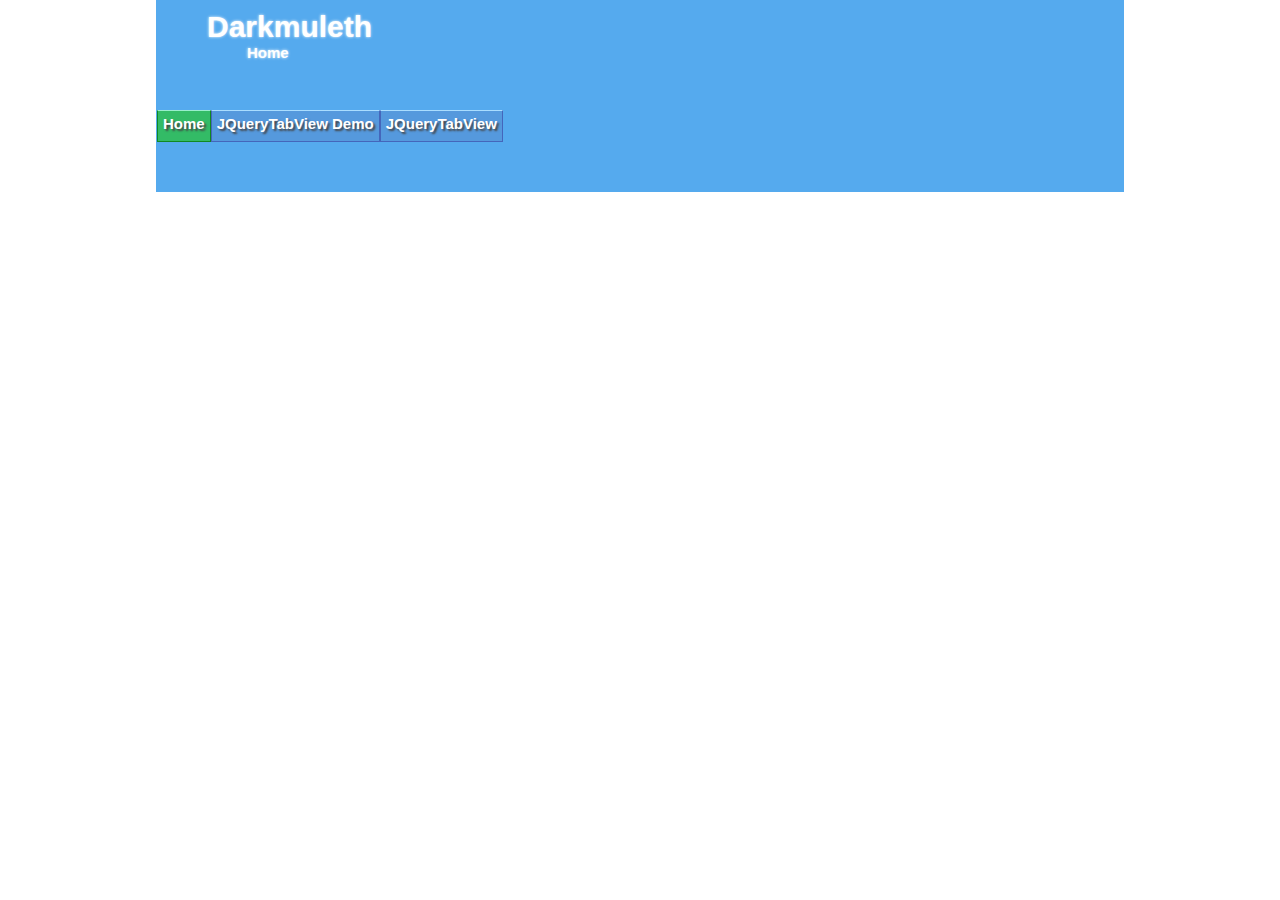
<file: index.html>
﻿<!DOCTYPE html PUBLIC "-//W3C//DTD XHTML 1.0 Transitional//EN" "http://www.w3.org/TR/xhtml1/DTD/xhtml1-transitional.dtd">

<html xmlns="http://www.w3.org/1999/xhtml">
<head>
    <title>Darkmuleth</title>
    <link rel="stylesheet" type="text/css" href="Project/JQueryTabView/jQueryTabViewStyle_min.css">
    <link rel="stylesheet" type="text/css" href="style.css">

    <script type="text/javascript" src="https://ajax.googleapis.com/ajax/libs/jquery/1.7.1/jquery.min.js"></script>
    <!--<script type="text/javascript" src="Project/JQueryTabView/jQueryTabView_min.js"></script>-->
    <script type="text/javascript" src="script.js"></script>
</head>
<body>
    <div class="MainArea">
        <div class="Banner">
            <div class="Titles">
                <h1>Darkmuleth</h1>
                <h4>Home</h4>
            </div>
            <!-- <div class="NavigationBar"></div> -->
            <ul class="NavigationBar">
                <li class="TabBlockStyleGreen" title="返回首页">
                    <a href="index.html">Home</a>
                </li>
                <li class="TabBlockStyleBlue" title="查看JQueryTabView演示页面">
                    <a href="Project/JQueryTabView_Demo.html">JQueryTabView Demo</a>
                </li>
                <li class="TabBlockStyleBlue" title="查看JQueryTabView版本库">
                    <a href="https://github.com/Darkmuleth/JQueryTabView#readme" target="_blank">JQueryTabView</a>
                </li>
            </ul>
        </div>
        <div class="Content">
        </div>
        <div class="Footer">
        </div>
    </div>
</body>
</html>
</file>
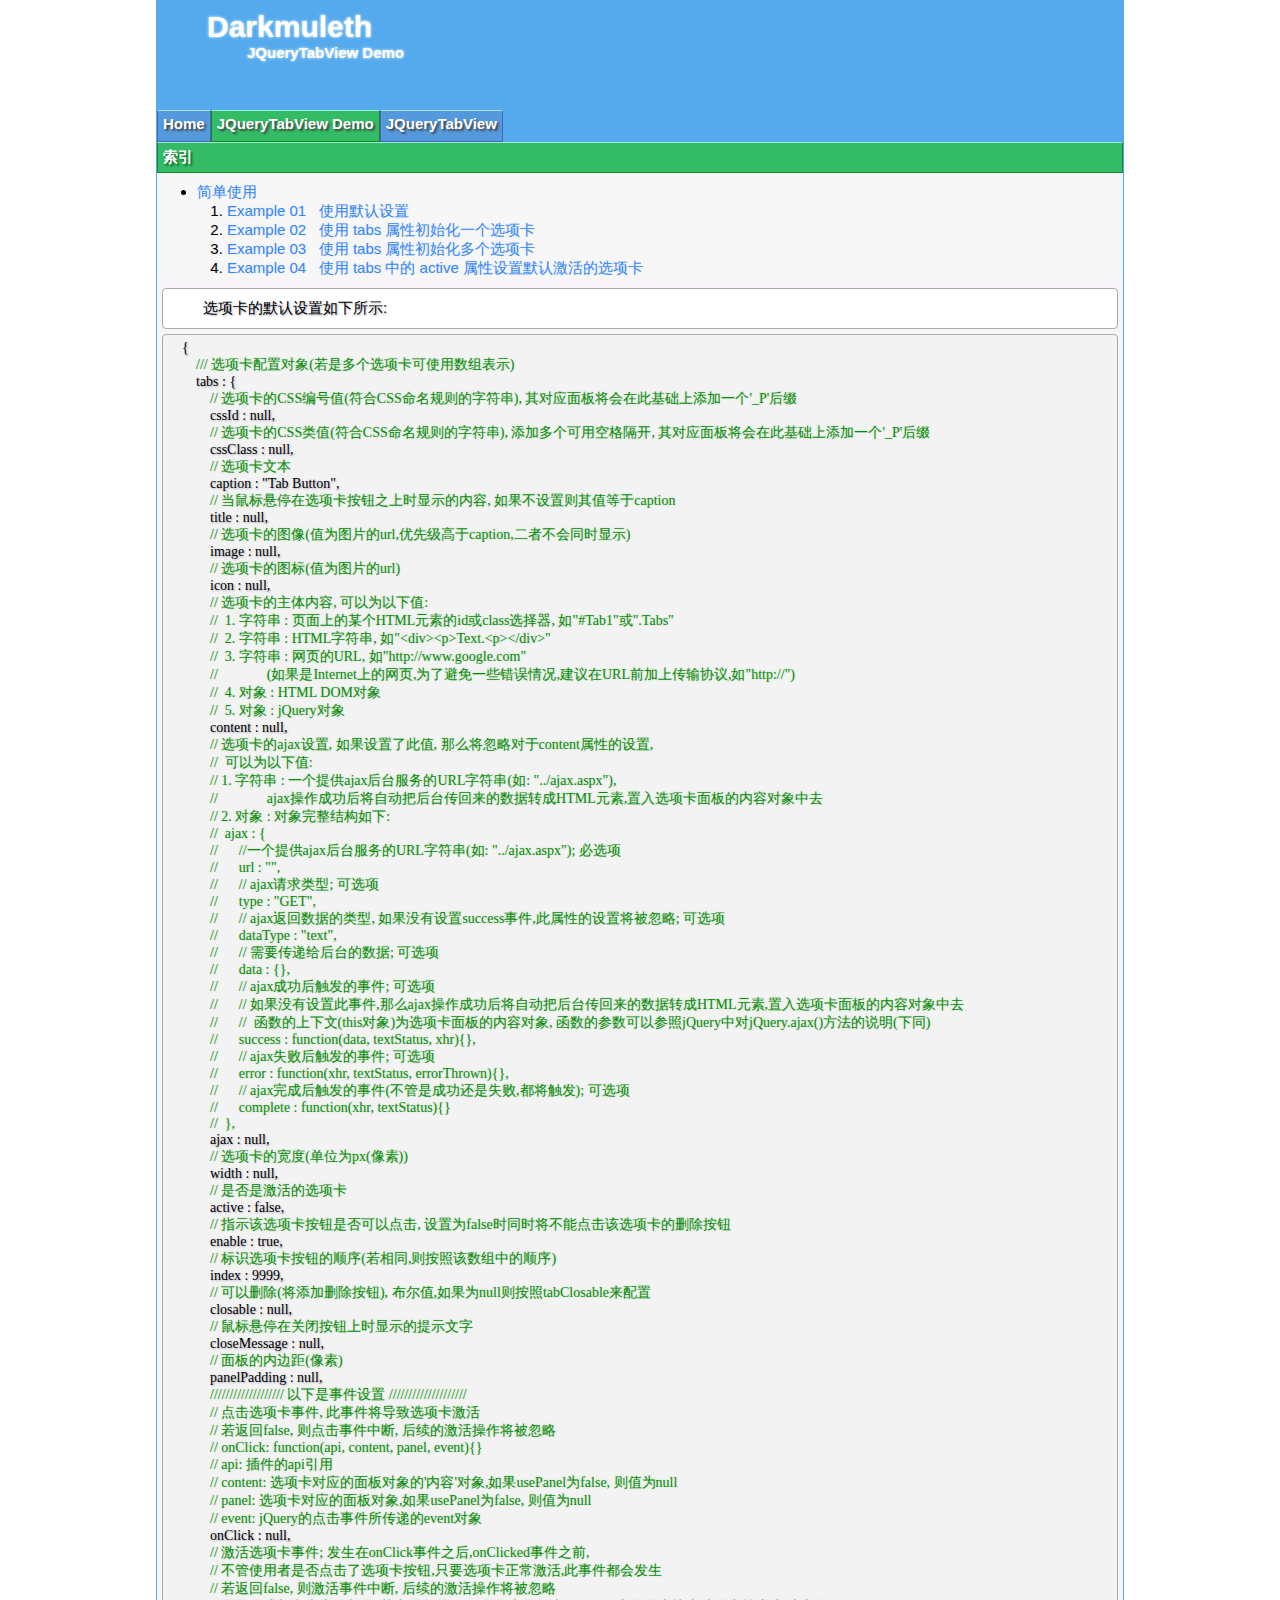
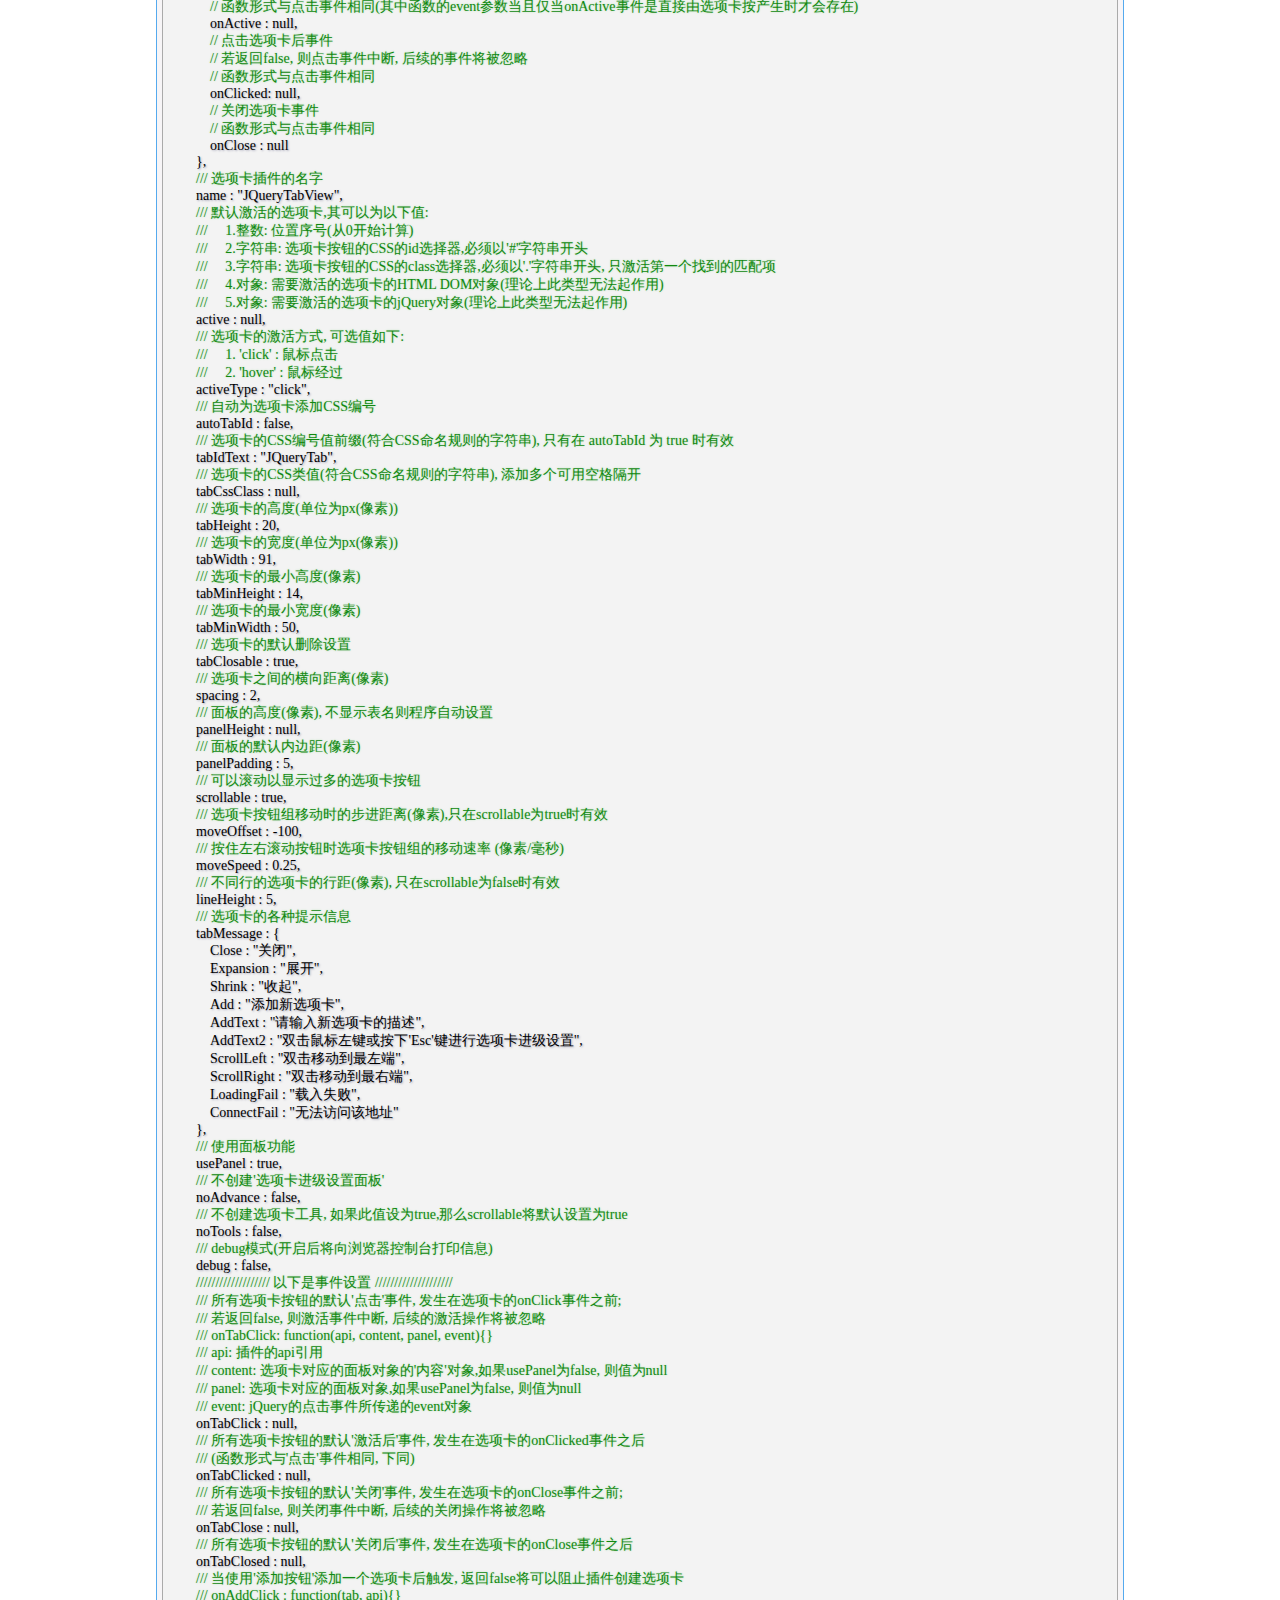
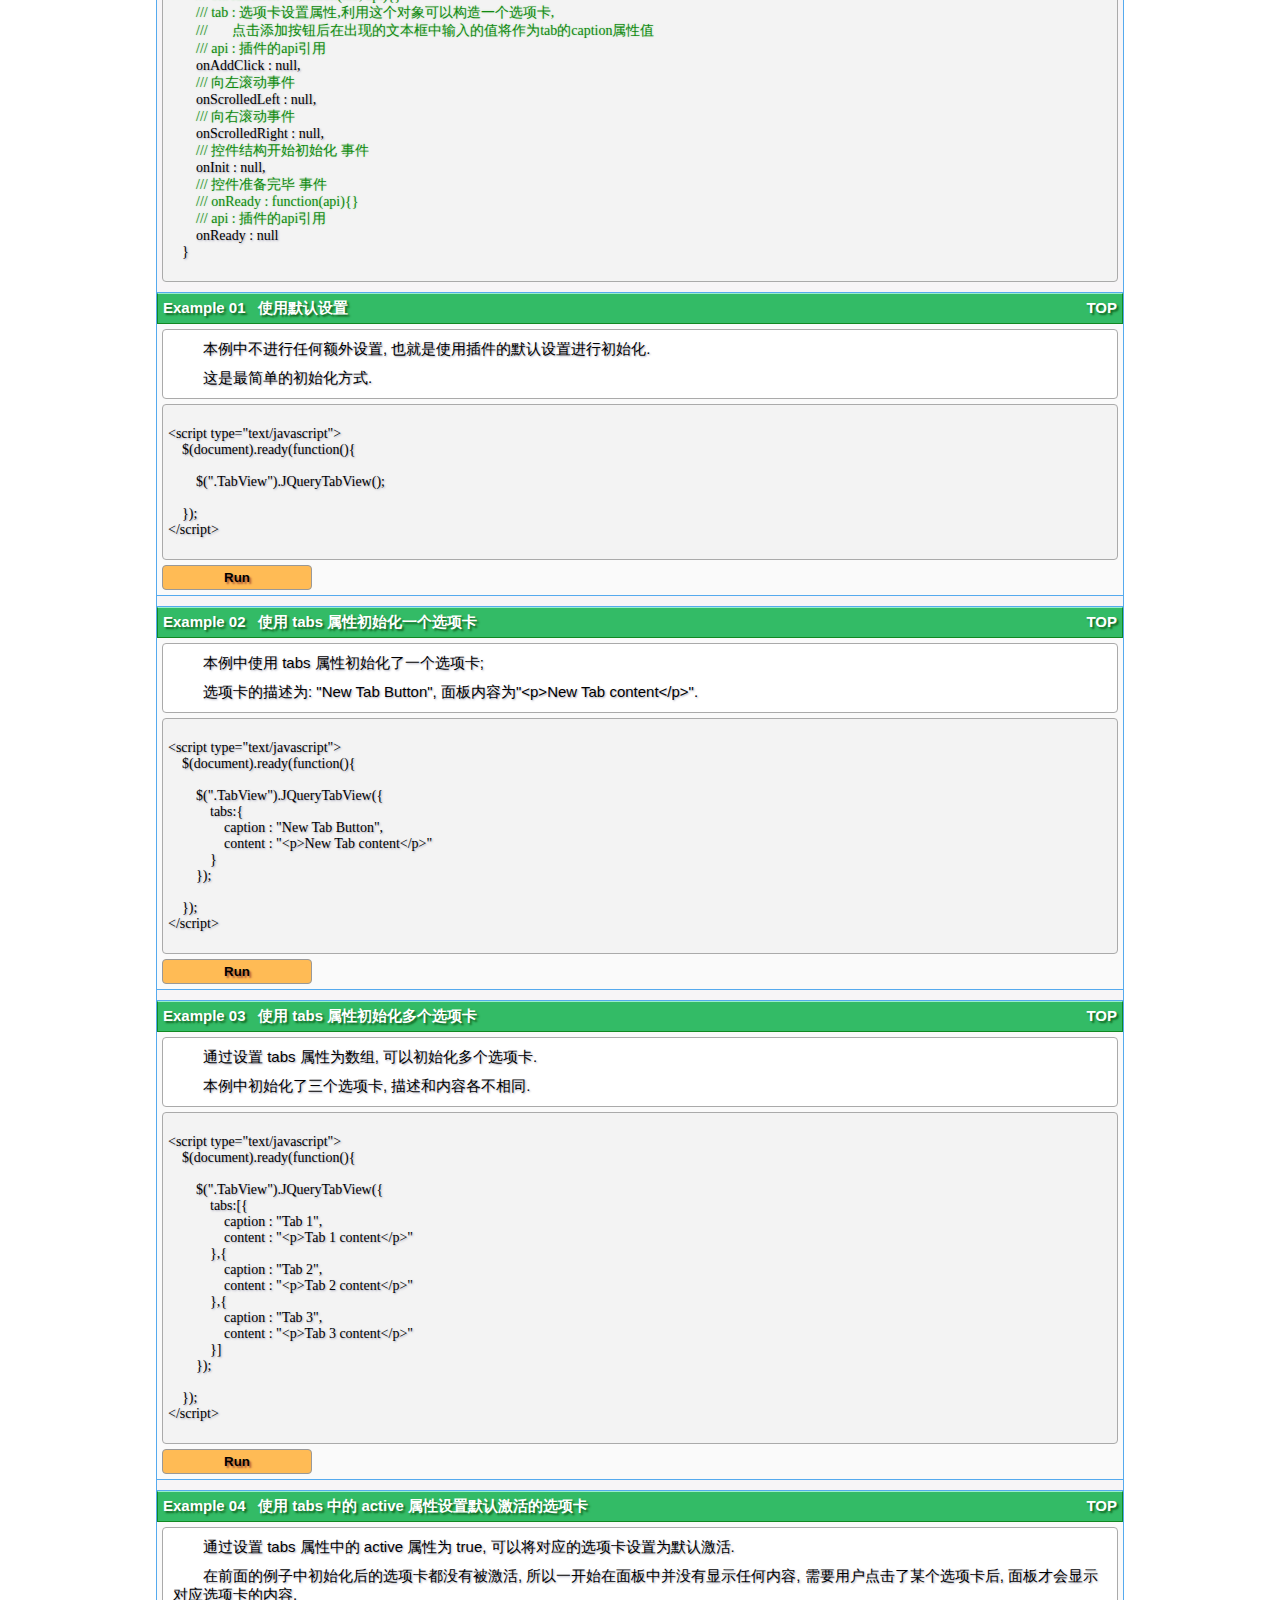
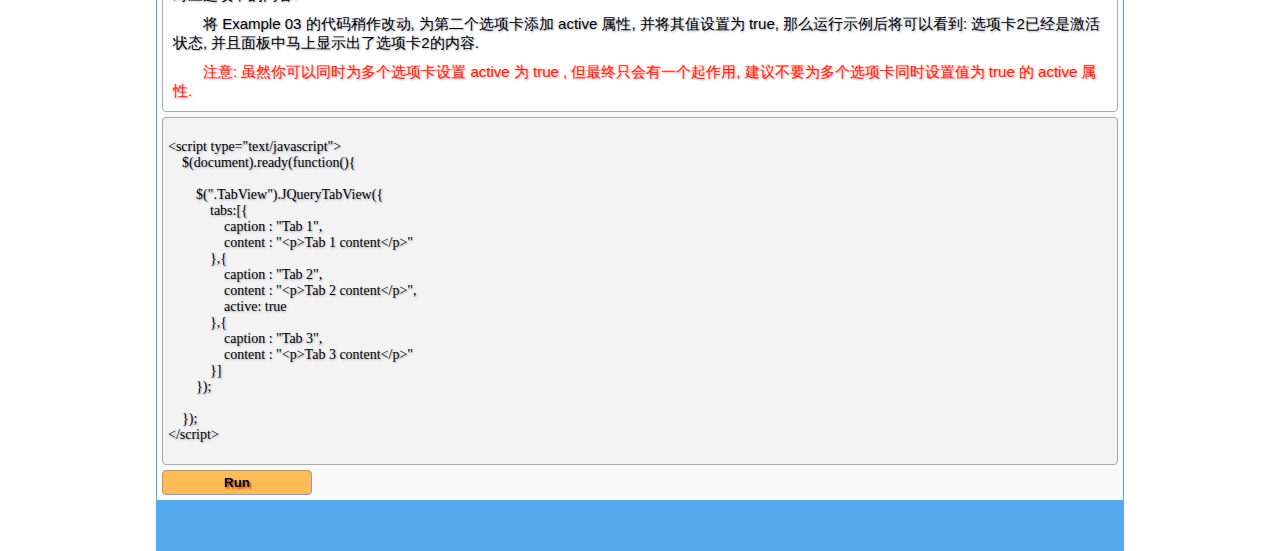
<file: Project/JQueryTabView_Demo.html>
﻿<!DOCTYPE html PUBLIC "-//W3C//DTD XHTML 1.0 Transitional//EN" "http://www.w3.org/TR/xhtml1/DTD/xhtml1-transitional.dtd">

<html xmlns="http://www.w3.org/1999/xhtml">
<head>
    <title>JQueryTabView Demo</title>
    <link rel="stylesheet" type="text/css" href="JQueryTabView/jQueryTabViewStyle_min.css">
    <link rel="stylesheet" type="text/css" href="../style.css">
    <style type="text/css">
        p{
            text-align: left;
            text-indent: 2em;
            margin: 10px 0;
            padding: 0 10px;
        }
        a{
            color: #38f;
            text-decoration: none;
        }
        a:visited{
            color: #38f;
        }
        a:hover{
            color: #f33;
            text-decoration: underline;
        }
        a:active{
            color: #3d3;
        }
        .Index{
            background-color: #f7f7f7;
        }
        .Index > div{
            margin: 10px;
        }
        .IndexList{
            text-shadow: #ddd 0px 0px 2px;
            text-align: left;
            margin-left: 30px;
        }
        .IndexList ul{
            list-style: decimal;
            margin-left: 30px;
        }
        .DefaultOption > *{
            margin: 5px;
        }
        .DefaultOption h4{
            cursor: pointer;
        }
        .DefaultOption .Code{
            text-align: left;
        }
        .Example{
            text-align: center;
            margin-top: 10px;
            border-top: 1px solid #5ae;
            border-bottom: 1px solid #5ae;
            background-color: #fafafa;
        }
        .Example h4, .Index h4, .DefaultOption>h4{
            margin: 0;
            padding: 5px;
            text-align: left;
        }
        h4 a{
            text-decoration: none;
            float: right;
            color: #fff;
        }
        h4 a:visited{
            color: #fff;
        }
        h4 a:hover{
            text-decoration: underline;
        }
        .Example .Wrap{
            padding: 5px;
            text-align: left;
        }
        .Example .Wrap > .Explain , .DefaultOption .Explain {
            border: 1px solid #aaa;
            border-radius: 4px; /*圆角*/
            background-color: #fff;
            margin-bottom: 5px;
        }
        .Code{
            border: 1px solid #aaa;
            border-radius: 4px; /*圆角*/
            background-color: #f3f3f3;
            padding: 5px;
            font-size: 14px;
            font-family: "宋体", "Times New Roman", "MS Trebuchet", sans-serif;
            position: relative;
        }
        .Example:hover .Code{
            background-color: #ffefe3;
            text-shadow: #cba 0px 0px 2px;
            overflow: hidden;
        }
        .CodeName{
            /*position: relative;*/
            display: block;
            border: 1px solid transparent;
            border-radius: 4px; /*圆角*/
            color: #fff;
            font-weight: bold;
            background-color: #222;
            width: 100%;
            height: 1.5em;
            top: 0;
            text-indent: 2em;
            cursor: pointer;
        }
        .CodeName:hover{
            background-color: #800;
            text-shadow: #f00 0px 0px 3px;
        }
        .Example .RunJQueryTabView{
            width: 150px;
            height: 25px;
            margin-top: 5px;
            cursor: pointer;
            font-weight: bold;
            border: 1px solid #999;
            background-color: #fb5;
            text-shadow: #a53 2px 2px 2px;
            border-radius: 4px; /*圆角*/
        }
        .Example .RunJQueryTabView:hover{
            background-color: #fe9;
        }
        .Example .RunJQueryTabView:active{
            color: #fff;
            border: 1px solid #a22;
            background-color: #d44;
            text-shadow: #622 2px 2px 2px;
        }
        .Example .TabView{
            width: 954px;
            background-color: #fff;
            border: 1px solid #ddd;
            margin-top: 5px;
            font-family: Arial, "MS Trebuchet", sans-serif;
        }

        span.Note{
            color: #181;
            text-shadow: #ada 0px 0px 2px;
        }
        .Alert{
            color: #f20;
            text-shadow: #e89 1px 1px 2px;
        }
    </style>

    <script type="text/javascript" src="https://ajax.googleapis.com/ajax/libs/jquery/1.7.1/jquery.min.js"></script>
    <!--<script type="text/javascript" src="../jquery-1.7.min.js"></script>-->
    <script type="text/javascript" src="JQueryTabView/jQueryTabView_min.js"></script>
    <script type="text/javascript" src="../script.js"></script>

    <script type="text/javascript">
        function IframeAllClear(objs){
            for(i=0; i < objs.length; i++){
                var obj = objs.eq(i),
                    ele = obj.get(0), 
                    iframe = ele.contentWindow;
                if(ele){
                    ele.src = "about:blank";
                    try{
                        iframe.document.write("");
                        iframe.document.clear();
                    }catch(e){}
                    obj.parent().get(0).removeChild(ele);
                    obj = ele = iframe = void(0);
                }
            }
            if(window.CollectGarbage){
                CollectGarbage();
            }
        }

        function JQueryTabViewAllClear(){
            var viewArea = $(".Example .Wrap > .TabView");

            IframeAllClear($("iframe", $(".TabMainArea", viewArea)));

            // 移除所有存在的示例用选项卡插件对象
            viewArea.each(function(event) {
                $(this).RemoveTabView();
            });
        }

        $(function(){

            // 为 '默认设置' 栏绑定收/放功能
            var dfTitle = $(".DefaultOption h4");
            var dfCode = dfTitle.nextAll(".Code");
            var codeHeight = dfCode.height();
            dfTitle.toggle(function(e){
                if(e.target != dfTitle.get(0)){
                    return;
                }
                if(!dfCode.is(":animated")){
                    dfTitle.attr("title", "点击展开");
                    dfCode.animate({height: 0}, "slow", function(){
                        dfCode.hide();
                    });
                }
            }, function(e){
                if(e.target != dfTitle.get(0)){
                    return;
                }
                if(!dfCode.is(":animated")){
                    dfTitle.attr("title", "点击收起");
                    dfCode.show();
                    dfCode.animate({height: codeHeight}, "slow");
                }
            });
            // 为所有'代码名称'栏绑定收/放功能
            var codeName = $(".CodeName");
            codeName.each(function(){
                var cName = $(this);
                cName.data("MaxHeight", cName.parent(".Code").height());
                // cName.data("MinHeight", cName.height());
            });
            codeName.toggle(function(){
                    var code = $(this).parent(".Code");
                    if(!code.is(":animated")){
                        // 收缩
                        code.animate({height: $(this).height() + 3}, "slow", function(){ code.children(".CodeText").hide(); });
                    }
                }, function(){
                    var obj = $(this);
                    var code = obj.parent(".Code");
                    if(!code.is(":animated")){
                        code.children(".CodeText").show();
                        // 展开
                        code.animate({height: obj.data("MaxHeight")}, "slow");
                    }
                });


            function HaveView(area){
                if(area.find(".TabMainArea").length > 0){
                    return true;
                }else{
                    return false;
                }
            }
            // 为所有的 运行 按钮绑定清理选项卡插件的功能
            $(".RunJQueryTabView").click(function(){
                var wrap = $(this).parents(".Wrap").eq(0);
                if(HaveView(wrap)){
                    return false;
                }
                JQueryTabViewAllClear();

                $(".Example .TabView").remove();
                wrap.append("<div class='TabView'/>");
            });

            function GoTo( obj ){
                // 转到对应锚记
                window.location.href = "#" + obj.parents(".Example").children("h4").children("a").attr("name");
                // window.location.href = obj.parents(".Wrap").eq(0).find(".ShowLink").attr("href");
            }

            ////////////////////////////// 开始绑定演示功能 ////////////////////////////////

            // 示例 01
            $("#Ex_01_btn").click(function(){
                var obj = $(this);
                var viewArea = obj.parents(".Wrap").eq(0).children(".TabView");
                if(HaveView(viewArea)){
                    return false;
                }
                // 生成选项卡插件
                viewArea.JQueryTabView({
                    // Note: 此处设置了onReady事件只是为了实现该Demo页面的特殊功能
                    onReady: function(){GoTo(obj);}});
            });

            // 示例 02
            $("#Ex_02_btn").click(function(){
                var obj = $(this);
                var viewArea = obj.parents(".Wrap").eq(0).children(".TabView");
                if(HaveView(viewArea)){
                    return false;
                }
                // 生成选项卡插件
                viewArea.JQueryTabView({
                    tabs:{
                        caption: "New Tab Button",
                        content: "<p>New Tab content</p>"
                    },
                    onReady: function(){GoTo(obj);}
                });
            });

            // 示例 03
            $("#Ex_03_btn").click(function(){
                var obj = $(this);
                var viewArea = obj.parents(".Wrap").eq(0).children(".TabView");
                if(HaveView(viewArea)){
                    return false;
                }
                // 生成选项卡插件
                viewArea.JQueryTabView({
                    tabs:[{
                        caption: "Tab 1",
                        content: "<p>Tab 1 content</p>"
                    },{
                        caption: "Tab 2",
                        content: "<p>Tab 2 content</p>"
                    },{
                        caption: "Tab 3",
                        content: "<p>Tab 3 content</p>"
                    }],
                    onReady: function(){GoTo(obj);}
                });
            });

            // 示例 04
            $("#Ex_04_btn").click(function(){
                var obj = $(this);
                var viewArea = obj.parents(".Wrap").eq(0).children(".TabView");
                if(HaveView(viewArea)){
                    return false;
                }
                // 生成选项卡插件
                viewArea.JQueryTabView({
                    tabs:[{
                        caption: "Tab 1",
                        content: "<p>Tab 1 content</p>"
                    },{
                        caption: "Tab 2",
                        content: "<p>Tab 2 content</p>",
                        active: true
                    },{
                        caption: "Tab 3",
                        content: "<p>Tab 3 content</p>"
                    }],
                    onReady: function(){GoTo(obj);}
                });
            });


        });
    </script>
</head>
<body>
    <div class="MainArea">
        <div class="Banner">
            <div class="Titles">
                <h1>Darkmuleth</h1>
                <h4>JQueryTabView Demo</h4>
            </div>
            <ul class="NavigationBar">
                <li class="TabBlockStyleBlue" title="返回首页">
                    <a href="../index.html">Home</a>
                </li>
                <li class="TabBlockStyleGreen" title="查看JQueryTabView演示页面">
                    <a href="JQueryTabView_Demo.html">JQueryTabView Demo</a>
                </li>
                <li class="TabBlockStyleBlue" title="查看JQueryTabView版本库">
                    <a href="https://github.com/Darkmuleth/JQueryTabView#readme" target="_blank">JQueryTabView</a>
                </li>
            </ul>
        </div>
        <div class="Content">
            <a name="TopIndex"></a>
            <div class="Index">
                <h4 class="TabFontStyleType2 TabBlockStyleGreen">索引</h4>
                <div>
                    <ul class="IndexList">
                        <li>
                            <a href="#Ex_a_01">简单使用</a>
                            <ul>
                                <li>
                                    <a href="#Ex_a_01">Example 01 &nbsp;&nbsp;使用默认设置</a>
                                </li>
                                <li>
                                    <a href="#Ex_a_02">Example 02 &nbsp;&nbsp;使用 tabs 属性初始化一个选项卡</a>
                                </li>
                                <li>
                                    <a href="#Ex_a_03">Example 03 &nbsp;&nbsp;使用 tabs 属性初始化多个选项卡</a>
                                </li>
                                <li>
                                    <a href="#Ex_a_04">Example 04 &nbsp;&nbsp;使用 tabs 中的 active 属性设置默认激活的选项卡</a>
                                </li>
                            </ul>
                        </li>
                    </ul>
                </div>
            </div>

            <div class="DefaultOption">
                <h4 class="TabFontStyleType2 TabBlockStyleGreen" title="点击收起">默认设置 <a name="DFOP" href="#TopIndex">TOP</a></h4>
                <div class="Explain">
                    <p>选项卡的默认设置如下所示: </p>
                </div>
                <pre class="Code">
    {
        <span class="Note">/// 选项卡配置对象(若是多个选项卡可使用数组表示)</span>
        tabs : {
            <span class="Note">// 选项卡的CSS编号值(符合CSS命名规则的字符串), 其对应面板将会在此基础上添加一个'_P'后缀</span>
            cssId : null,
            <span class="Note">// 选项卡的CSS类值(符合CSS命名规则的字符串), 添加多个可用空格隔开, 其对应面板将会在此基础上添加一个'_P'后缀</span>
            cssClass : null,
            <span class="Note">// 选项卡文本</span>
            caption : "Tab Button",
            <span class="Note">// 当鼠标悬停在选项卡按钮之上时显示的内容, 如果不设置则其值等于caption</span>
            title : null,
            <span class="Note">// 选项卡的图像(值为图片的url,优先级高于caption,二者不会同时显示)</span>
            image : null,
            <span class="Note">// 选项卡的图标(值为图片的url)</span>
            icon : null,
            <span class="Note">// 选项卡的主体内容, 可以为以下值:
            //  1. 字符串 : 页面上的某个HTML元素的id或class选择器, 如"#Tab1"或".Tabs"
            //  2. 字符串 : HTML字符串, 如"&#60;div&#62;&#60;p&#62;Text.&#60;p&#62;&#60;/div&#62;"
            //  3. 字符串 : 网页的URL, 如"http://www.google.com" 
            //              (如果是Internet上的网页,为了避免一些错误情况,建议在URL前加上传输协议,如"http://")
            //  4. 对象 : HTML DOM对象
            //  5. 对象 : jQuery对象</span>
            content : null,
            <span class="Note">// 选项卡的ajax设置, 如果设置了此值, 那么将忽略对于content属性的设置, 
            //  可以为以下值:
            // 1. 字符串 : 一个提供ajax后台服务的URL字符串(如: "../ajax.aspx"), 
            //              ajax操作成功后将自动把后台传回来的数据转成HTML元素,置入选项卡面板的内容对象中去
            // 2. 对象 : 对象完整结构如下:
            //  ajax : {
            //      //一个提供ajax后台服务的URL字符串(如: "../ajax.aspx"); 必选项
            //      url : "",
            //      // ajax请求类型; 可选项
            //      type : "GET",
            //      // ajax返回数据的类型, 如果没有设置success事件,此属性的设置将被忽略; 可选项
            //      dataType : "text",
            //      // 需要传递给后台的数据; 可选项
            //      data : {},
            //      // ajax成功后触发的事件; 可选项
            //      // 如果没有设置此事件,那么ajax操作成功后将自动把后台传回来的数据转成HTML元素,置入选项卡面板的内容对象中去
            //      //  函数的上下文(this对象)为选项卡面板的内容对象, 函数的参数可以参照jQuery中对jQuery.ajax()方法的说明(下同)
            //      success : function(data, textStatus, xhr){},
            //      // ajax失败后触发的事件; 可选项
            //      error : function(xhr, textStatus, errorThrown){},
            //      // ajax完成后触发的事件(不管是成功还是失败,都将触发); 可选项
            //      complete : function(xhr, textStatus){}
            //  },</span>
            ajax : null,
            <span class="Note">// 选项卡的宽度(单位为px(像素))</span>
            width : null,
            <span class="Note">// 是否是激活的选项卡</span>
            active : false,
            <span class="Note">// 指示该选项卡按钮是否可以点击, 设置为false时同时将不能点击该选项卡的删除按钮</span>
            enable : true,
            <span class="Note">// 标识选项卡按钮的顺序(若相同,则按照该数组中的顺序)</span>
            index : 9999,
            <span class="Note">// 可以删除(将添加删除按钮), 布尔值,如果为null则按照tabClosable来配置</span>
            closable : null,
            <span class="Note">// 鼠标悬停在关闭按钮上时显示的提示文字</span>
            closeMessage : null,
            <span class="Note">// 面板的内边距(像素)</span>
            panelPadding : null,
            <span class="Note">/////////////////// 以下是事件设置 ////////////////////
            // 点击选项卡事件, 此事件将导致选项卡激活
            // 若返回false, 则点击事件中断, 后续的激活操作将被忽略
            // onClick: function(api, content, panel, event){}
            // api: 插件的api引用
            // content: 选项卡对应的面板对象的'内容'对象,如果usePanel为false, 则值为null
            // panel: 选项卡对应的面板对象,如果usePanel为false, 则值为null
            // event: jQuery的点击事件所传递的event对象</span>
            onClick : null,
            <span class="Note">// 激活选项卡事件; 发生在onClick事件之后,onClicked事件之前,
            // 不管使用者是否点击了选项卡按钮,只要选项卡正常激活,此事件都会发生
            // 若返回false, 则激活事件中断, 后续的激活操作将被忽略
            // 函数形式与点击事件相同(其中函数的event参数当且仅当onActive事件是直接由选项卡按产生时才会存在)</span>
            onActive : null,
            <span class="Note">// 点击选项卡后事件
            // 若返回false, 则点击事件中断, 后续的事件将被忽略
            // 函数形式与点击事件相同</span>
            onClicked: null,
            <span class="Note">// 关闭选项卡事件
            // 函数形式与点击事件相同</span>
            onClose : null
        },
        <span class="Note">/// 选项卡插件的名字</span>
        name : "JQueryTabView",
        <span class="Note">/// 默认激活的选项卡,其可以为以下值:
        ///     1.整数: 位置序号(从0开始计算)
        ///     2.字符串: 选项卡按钮的CSS的id选择器,必须以'#'字符串开头
        ///     3.字符串: 选项卡按钮的CSS的class选择器,必须以'.'字符串开头, 只激活第一个找到的匹配项
        ///     4.对象: 需要激活的选项卡的HTML DOM对象(理论上此类型无法起作用)
        ///     5.对象: 需要激活的选项卡的jQuery对象(理论上此类型无法起作用)</span>
        active : null,
        <span class="Note">/// 选项卡的激活方式, 可选值如下:
        ///     1. 'click' : 鼠标点击
        ///     2. 'hover' : 鼠标经过</span>
        activeType : "click",
        <span class="Note">/// 自动为选项卡添加CSS编号</span>
        autoTabId : false,
        <span class="Note">/// 选项卡的CSS编号值前缀(符合CSS命名规则的字符串), 只有在 autoTabId 为 true 时有效</span>
        tabIdText : "JQueryTab",
        <span class="Note">/// 选项卡的CSS类值(符合CSS命名规则的字符串), 添加多个可用空格隔开</span>
        tabCssClass : null,
        <span class="Note">/// 选项卡的高度(单位为px(像素))</span>
        tabHeight : 20,
        <span class="Note">/// 选项卡的宽度(单位为px(像素))</span>
        tabWidth : 91,
        <span class="Note">/// 选项卡的最小高度(像素)</span>
        tabMinHeight : 14,
        <span class="Note">/// 选项卡的最小宽度(像素)</span>
        tabMinWidth : 50,
        <span class="Note">/// 选项卡的默认删除设置</span>
        tabClosable : true,
        <span class="Note">/// 选项卡之间的横向距离(像素)</span>
        spacing : 2,
        <span class="Note">/// 面板的高度(像素), 不显示表名则程序自动设置</span>
        panelHeight : null,
        <span class="Note">/// 面板的默认内边距(像素)</span>
        panelPadding : 5,
        <span class="Note">/// 可以滚动以显示过多的选项卡按钮</span>
        scrollable : true,
        <span class="Note">/// 选项卡按钮组移动时的步进距离(像素),只在scrollable为true时有效</span>
        moveOffset : -100,
        <span class="Note">/// 按住左右滚动按钮时选项卡按钮组的移动速率 (像素/毫秒)</span>
        moveSpeed : 0.25,
        <span class="Note">/// 不同行的选项卡的行距(像素), 只在scrollable为false时有效</span>
        lineHeight : 5,
        <span class="Note">/// 选项卡的各种提示信息</span>
        tabMessage : {
            Close : "关闭",
            Expansion : "展开",
            Shrink : "收起",
            Add : "添加新选项卡",
            AddText : "请输入新选项卡的描述",
            AddText2 : "双击鼠标左键或按下'Esc'键进行选项卡进级设置",
            ScrollLeft : "双击移动到最左端",
            ScrollRight : "双击移动到最右端",
            LoadingFail : "载入失败",
            ConnectFail : "无法访问该地址"
        },
        <span class="Note">/// 使用面板功能</span>
        usePanel : true,
        <span class="Note">/// 不创建'选项卡进级设置面板'</span>
        noAdvance : false,
        <span class="Note">/// 不创建选项卡工具, 如果此值设为true,那么scrollable将默认设置为true</span>
        noTools : false,
        <span class="Note">/// debug模式(开启后将向浏览器控制台打印信息)</span>
        debug : false,
        <span class="Note">/////////////////// 以下是事件设置 ////////////////////
        /// 所有选项卡按钮的默认'点击'事件, 发生在选项卡的onClick事件之前; 
        /// 若返回false, 则激活事件中断, 后续的激活操作将被忽略
        /// onTabClick: function(api, content, panel, event){}
        /// api: 插件的api引用
        /// content: 选项卡对应的面板对象的'内容'对象,如果usePanel为false, 则值为null
        /// panel: 选项卡对应的面板对象,如果usePanel为false, 则值为null
        /// event: jQuery的点击事件所传递的event对象</span>
        onTabClick : null,
        <span class="Note">/// 所有选项卡按钮的默认'激活后'事件, 发生在选项卡的onClicked事件之后
        /// (函数形式与'点击'事件相同, 下同)</span>
        onTabClicked : null,
        <span class="Note">/// 所有选项卡按钮的默认'关闭'事件, 发生在选项卡的onClose事件之前; 
        /// 若返回false, 则关闭事件中断, 后续的关闭操作将被忽略</span>
        onTabClose : null,
        <span class="Note">/// 所有选项卡按钮的默认'关闭后'事件, 发生在选项卡的onClose事件之后</span>
        onTabClosed : null,
        <span class="Note">/// 当使用'添加按钮'添加一个选项卡后触发, 返回false将可以阻止插件创建选项卡
        /// onAddClick : function(tab, api){}
        /// tab : 选项卡设置属性,利用这个对象可以构造一个选项卡,
        ///       点击添加按钮后在出现的文本框中输入的值将作为tab的caption属性值
        /// api : 插件的api引用</span>
        onAddClick : null,
        <span class="Note">/// 向左滚动事件</span>
        onScrolledLeft : null,
        <span class="Note">/// 向右滚动事件</span>
        onScrolledRight : null,
        <span class="Note">/// 控件结构开始初始化 事件</span>
        onInit : null,
        <span class="Note">/// 控件准备完毕 事件
        /// onReady : function(api){}
        /// api : 插件的api引用</span>
        onReady : null
    }
                </pre>
            </div>

            <div id="Ex_01" class="Example">
                <h4 class="TabFontStyleType2 TabBlockStyleGreen">Example 01 &nbsp;&nbsp;使用默认设置<a name="Ex_a_01" href="#TopIndex">TOP</a></h4>
                <div class="Wrap">
                    <div class="Explain">
                        <p>本例中不进行任何额外设置, 也就是使用插件的默认设置进行初始化. </p>
                        <p>这是最简单的初始化方式.</p> 
                    </div>
                    <pre class="Code">
<span class="CodeText">
&#60;script type=&#34;text/javascript&#34;&#62;
    $(document).ready(function(){

        $(".TabView").JQueryTabView();

    });
&#60;/script&#62;</span>
                    </pre>
                    <!-- <a href="#Ex_a_01" class="ShowLink"></a> -->
                    <input id="Ex_01_btn" type="button" class="RunJQueryTabView" value="Run"/>
                </div>
            </div>

            <div id="Ex_02" class="Example">
                <h4 class="TabFontStyleType2 TabBlockStyleGreen">Example 02 &nbsp;&nbsp;使用 tabs 属性初始化一个选项卡<a name="Ex_a_02" href="#TopIndex">TOP</a></h4>
                <div class="Wrap">
                    <div class="Explain">
                        <p>本例中使用 tabs 属性初始化了一个选项卡;</p>
                        <p>选项卡的描述为: "New Tab Button", 面板内容为"&#60;p&#62;New Tab content&#60;/p&#62;".</p>
                    </div>
                    <pre class="Code">
<span class="CodeText">
&#60;script type=&#34;text/javascript&#34;&#62;
    $(document).ready(function(){

        $(".TabView").JQueryTabView({
            tabs:{
                caption : "New Tab Button",
                content : "&#60;p&#62;New Tab content&#60;/p&#62;"
            }
        });

    });
&#60;/script&#62;</span>
                    </pre>
                    <!-- <a href="#Ex_a_02" class="ShowLink"></a> -->
                    <input id="Ex_02_btn" type="button" class="RunJQueryTabView" value="Run"/>
                </div>
            </div>

            <div id="Ex_03" class="Example">
                <h4 class="TabFontStyleType2 TabBlockStyleGreen">Example 03 &nbsp;&nbsp;使用 tabs 属性初始化多个选项卡<a name="Ex_a_03" href="#TopIndex">TOP</a></h4>
                <div class="Wrap">
                    <div class="Explain">
                        <p>通过设置 tabs 属性为数组, 可以初始化多个选项卡. </p>
                        <p>本例中初始化了三个选项卡, 描述和内容各不相同.</p> 
                    </div>
                    <pre class="Code">
<span class="CodeText">
&#60;script type=&#34;text/javascript&#34;&#62;
    $(document).ready(function(){

        $(".TabView").JQueryTabView({
            tabs:[{
                caption : "Tab 1",
                content : "&#60;p&#62;Tab 1 content&#60;/p&#62;"
            },{
                caption : "Tab 2",
                content : "&#60;p&#62;Tab 2 content&#60;/p&#62;"
            },{
                caption : "Tab 3",
                content : "&#60;p&#62;Tab 3 content&#60;/p&#62;"
            }]
        });

    });
&#60;/script&#62;</span>
                    </pre>
                    <!-- <a href="#Ex_a_03" class="ShowLink"></a> -->
                    <input id="Ex_03_btn" type="button" class="RunJQueryTabView" value="Run"/>
                </div>
            </div>

            <div id="Ex_04" class="Example">
                <h4 class="TabFontStyleType2 TabBlockStyleGreen">Example 04 &nbsp;&nbsp;使用 tabs 中的 active 属性设置默认激活的选项卡
                    <a name="Ex_a_04" href="#TopIndex">TOP</a></h4>
                <div class="Wrap">
                    <div class="Explain">
                        <p>通过设置 tabs 属性中的 active 属性为 true, 可以将对应的选项卡设置为默认激活. </p>
                        <p>在前面的例子中初始化后的选项卡都没有被激活, 所以一开始在面板中并没有显示任何内容, 需要用户点击了某个选项卡后, 面板才会显示对应选项卡的内容. </p> 
                        <p>将 Example 03 的代码稍作改动, 为第二个选项卡添加 active 属性, 并将其值设置为 true, 那么运行示例后将可以看到: 选项卡2已经是激活状态, 并且面板中马上显示出了选项卡2的内容.</p>
                        <p class="Alert">注意: 虽然你可以同时为多个选项卡设置 active 为 true , 但最终只会有一个起作用, 建议不要为多个选项卡同时设置值为 true 的 active 属性.</p>
                    </div>
                    <pre class="Code">
<span class="CodeText">
&#60;script type=&#34;text/javascript&#34;&#62;
    $(document).ready(function(){

        $(".TabView").JQueryTabView({
            tabs:[{
                caption : "Tab 1",
                content : "&#60;p&#62;Tab 1 content&#60;/p&#62;"
            },{
                caption : "Tab 2",
                content : "&#60;p&#62;Tab 2 content&#60;/p&#62;",
                active: true
            },{
                caption : "Tab 3",
                content : "&#60;p&#62;Tab 3 content&#60;/p&#62;"
            }]
        });

    });
&#60;/script&#62;</span>
                    </pre>
                    <input id="Ex_04_btn" type="button" class="RunJQueryTabView" value="Run"/>
                </div>
            </div>



        </div>
        <div class="Footer">
        </div>
    </div>
</body>
</html>
</file>
<file: Project/JQueryTabView/jQueryTabViewStyle_min.css>
.TabMainArea,.TabMainArea *{margin:0;padding:0;border-style:none;border-width:0}.TabMainArea .TabShowArea{overflow:hidden;position:relative}.TabMainArea .TabButtonArea{list-style:none outside none;overflow:auto;position:relative}.TabMainArea .TabButtonArea>.TabButton{position:relative}.TabMainArea .TabButtonArea>.TabButton,.TabMainArea .TabRightTools>.TabButton{text-align:center;white-space:nowrap;overflow:hidden}.TabMainArea .TabButton,.TabMainArea .TabButton *,.TabMainArea .TabScrollBtn{cursor:pointer}.TabMainArea .TabButtonPackage{position:relative;overflow:hidden;height:100%;vertical-align:middle}.TabMainArea .TabCloseButton{display:none;position:absolute;top:2px;right:2px;overflow:hidden}.TabMainArea .TabButtonArea>.TabButton:hover .TabCloseButton{display:block}.TabMainArea .TabLeftTools,.TabMainArea .TabScrollBtn,.TabMainArea .TabShowArea,.TabMainArea .TabButtonArea>.TabButton,.TabMainArea .TabRightTools{float:left}.TabMainArea .TabToolsArea{clear:both}.TabMainArea .TabPanelsArea{position:relative;overflow:hidden;width:100%;height:300px}.TabMainArea .TabPanelsWrap{position:relative;overflow:auto;width:100%;height:100%}.TabMainArea .TabPanel{position:absolute;width:100%;height:100%;text-align:center;vertical-align:middle}.TabMainArea .TabPanel>.TabPanelPackage{margin:auto;position:relative;overflow:auto}.TabMainArea .TabPanel>.TabPanelPackage>.TabContent{width:100%;text-align:center;vertical-align:middle}.TabMainArea .TabLoading{width:100%;height:100%}.JQueryTabViewMask{position:absolute;top:0;left:0;width:100%;height:100%;display:none}.TabMainArea{width:100%}.TabMainArea .TabButtonArea{width:500px;background-color:transparent}.TabMainArea .TabButton{border:1px solid #78b;margin-right:5px;padding:3px;font-size:13px;width:85px;height:16px;background-color:#b1daff}.TabMainArea .TabButton:hover{background-color:#bff}.TabMainArea .TabButtonArea>.TabButton{border:1px solid transparent;border-left-color:#78b;border-right-color:#78b;background-image:url("image/tab_bg_01.png");background-repeat:repeat;background-position:0 21px;text-shadow:#345 2px 2px 2px}.TabMainArea .TabButtonArea>.TabButton:hover{background-position:0 -1px}.TabMainArea .TabButtonArea>.TabActive{background-color:#e5ffff;background-position:0 43px}.TabMainArea .TabButtonPackage .TabIcon{position:relative;left:0;width:15px;height:15px}.TabMainArea .TabButtonPackage .TabImage{width:100%;height:100%}.TabMainArea .TabCloseButton{font:normal 13px/11px Fantasy;text-indent:-2px;width:9px;height:9px;border:1px solid #78b;color:#78b;background-color:#fff;background-image:url("image/tab_bg_02.png");background-repeat:no-repeat;background-position:-1px -81px}.TabMainArea .TabCloseButton:hover{text-decoration:blink;color:#fff;border-color:Red;background-color:Red;background-position:-23px -81px}.TabMainArea .TabExpanBtn{text-align:center;font:bold 10px Fantasy;color:#348}.TabMainArea .TabButton.TabAddButton{border-color:transparent;background-image:url("image/tab_bg_02.png");background-repeat:no-repeat;background-position:-1px -49px}.TabMainArea .TabButton.TabAddButton:hover{background-position:-1px -1px}.TabMainArea .TabButton.TabAddButton:active{background-position:-1px 0}.TabMainArea .TabScrollBtn{width:15px;height:100%;border:1px solid #78b;background-color:#7af}.TabMainArea .TabScrollBtn:hover{background-color:#85efff}.TabMainArea .TabScrollBtn:active{background-color:#fe8}.TabMainArea .TabScrollBtn::selection{background:transparent}.TabMainArea .TabScrollBtn::-moz-selection{background:transparent}.TabMainArea .TabScrollBtn::-webkit-selection{background:transparent}.TabMainArea .TabRightBtn{background-image:url("image/tab_bg_02.png");background-repeat:no-repeat;background-position:-1px -101px}.TabMainArea .TabRightBtn:hover{background-position:-18px -101px}.TabMainArea .TabRightBtn:active{background-position:-1px -100px}.TabMainArea .TabLeftBtn{background-image:url("image/tab_bg_02.png");background-repeat:no-repeat;background-position:-1px -125px}.TabMainArea .TabLeftBtn:hover{background-position:-18px -125px}.TabMainArea .TabLeftBtn:active{background-position:-1px -124px}.TabMainArea .TabExpanBtn{background-image:url("image/tab_bg_02.png");background-repeat:repeat-x;background-position:1px -151px}.TabMainArea .TabExpanBtn:hover{background-position:1px -175px}.TabMainArea .TabExpanBtn:active{background-position:1px -174px}.TabMainArea .TabButtonArea>.TabTemporaryBtn input[type='text']{cursor:text;width:100%;height:100%;border-style:none;background-color:#fff}.TabMainArea .TabToolsArea{width:100%}.TabMainArea .TabPanelsArea{border:1px solid #adf;border-top-color:#e5ffff;background-color:#f5fdfd}.TabMainArea .TabPanel>.TabPanelPackage{border:1px solid #e5f5ff;background-color:#fff}.TabMainArea .TabLoading{background-image:url("image/loading.gif");background-position:center center;background-repeat:no-repeat}.JQueryTabViewMask{background-color:#210;opacity:.4;-moz-opacity:.4;filter:alpha(opacity=40)}.TabAdvance{width:550px;position:absolute;z-index:99999;padding:5px;border:1px solid #adf;background-color:#f5fdfd}.TabAdvance *{margin:0;padding:0;font-family:"Microsoft YaHei",sans-serif!important}.TabAdvance table{width:100%;height:100%;text-align:center;background-color:#f5fdfd;table-layout:fixed}.TabAdvance table tr:hover{background-color:#fff}.TabAdvance input[type='text'],.TabAdvance textarea{width:100%;height:100%;border-style:none;text-indent:10px;font-size:16px;background-color:transparent}.TabAdvance select{width:100%;height:100%}.TabAdvance input[type='button']{width:100px;height:25px;cursor:pointer}.TabAdvance>.TabAdvanceTitle{text-indent:10px;margin-bottom:5px}.TabAdvance>.TabAdvancePackage{width:100%}.TabAdvance .TabButton{background-image:none}.TabAdvance .TabAdvanceLabel{width:200px}.TabAdvance .TabAdvanceInput{border:1px solid #ade;border-left:2px solid #778;border-top-color:#fff;border-bottom-color:#9cd}.TabAdvance .TabAdvanceLabel_2{text-align:left;width:100%;height:30px;cursor:pointer}.TabAdvance .TabAdvanceLabel_2>input[type='radio']{margin-left:10px}.TabAdvance .TabDisable{cursor:default}.TabAdvance .TabFontStyleType1,.TabAdvance .TabAdvanceLabel,.TabAdvance .TabAdvanceLabel_2{font-weight:bold;font-size:20px;color:#fff;text-shadow:#444 2px 2px 2px}.TabAdvance .TabFontStyleType2,.TabAdvance input[type='button']{font-weight:bold;color:#fff;text-shadow:#444 2px 2px 2px}.TabAdvance .TabBlockStyleBlue,.TabAdvance .TabDisable,.TabAdvance input[type='button']{border:1px solid #46b;border-top-color:#adf;background-color:#59d;text-shadow:#35a 2px 2px 2px}.TabAdvance .TabBlockStyleBlue:hover,.TabAdvance tr:hover .TabBlockStyleBlue{background-color:#6bf}.TabAdvance .TabBlockStyleGreen,.TabAdvance input[type='button'][value='OK']:hover{border:1px solid #182;border-top-color:#9ec;background-color:#3b6;text-shadow:#162 2px 2px 2px}.TabAdvance .TabBlockStyleGreen:hover{background-color:#4c9}.TabAdvance .TabBlockStyleRed,.TabAdvance input[type='button'][value='Cancel']:hover{border:1px solid #a22;border-top-color:#ecc;background-color:#d44;text-shadow:#622 2px 2px 2px}.TabAdvance .TabBlockStyleRed:hover{background-color:#f88}
</file>
<file: style.css>
*{
            margin: 0;
        }
        body,div,dd,ol,dl,ul,li,img,p,a,table,tr,th,td,label,span,frameset,frame,iframe,object,input[type='button'],input[type='reset'],input[type='button'],input[type='file'],select,h1,h2,h3,h4,h5{
            padding: 0;
        }
        body{
            text-align: center;
            font-family: "Microsoft YaHei", Arial, "MS Trebuchet", sans-serif ! important;
            font-size: 15px;
            text-shadow: #aab 1px 1px 2px;
        }
        .MainArea{
            margin: 0 auto;
            width: 966px;
            background-color: #f7f5f7;
            border-left: 1px solid #5ae;
            border-right: 1px solid #5ae;
            position: relative;
        }
        .Banner{
            background-color: #5ae;
        }
        .Titles{
            height: 70px;
            padding: 10px;
        }
        .Titles h1,.Titles h4{
            color: #fff;
            text-align: left;
            text-indent: 40px;
            text-shadow: #fff 0 0 3px;
        }
        .Titles h4{
            text-indent: 80px;
        }
        .NavigationBar{
            list-style: none;
            overflow: auto;
            margin-top: 20px;
        }
        .NavigationBar li{
            float: left;
            /*width: 150px;*/
            height: 30px;
            /*margin-right: 5px;*/
            padding: 0 5px;
        }
        .NavigationBar li > a{
            color: #000;
            text-decoration: none;
            display: block;
            height: 100%;
            line-height: 25px;
        }
        /*.Content{
            margin-bottom: 50px;
        }*/
        .Footer{
            background-color: #5ae;
            width: 100%;
            height: 50px;
            position: relative;
            bottom: 0;
        }

        .TabMainArea .TabButton.TabFontStyleType2{
            background-image: none;
        }


/* 字体方案1: 加粗白色大字体 */
.TabFontStyleType1
{
    font-weight: bold;
    font-size: 20px;
    color: #fff;
    text-shadow: #444 2px 2px 2px;
}
/* 字体方案2: 加粗白色字体 */
.TabFontStyleType2,
.NavigationBar li > a,
.TabButton.TabFontStyleType2
{
    font-weight: bold;
    /*font-size: medium;*/
    color: #fff;
    text-shadow: #444 2px 2px 2px;
}

/* 蓝色整体方案 */
.TabBlockStyleBlue,
.TabMainArea .TabButton.TabFontStyleType2,
.TabButton.TabBlockStyleBlue.TabActive
{
    border: 1px solid #46b;
    border-top-color: #adf;
    background-color: #59d;
    text-shadow: #35a 2px 2px 2px;
}
.TabBlockStyleBlue:hover,
.TabButton.TabBlockStyleBlue:hover
{
    background-color: #6bf;
}

/* 绿色整体方案 */
.TabBlockStyleGreen
{
    border: 1px solid #182;
    border-top-color: #9ec;
    background-color: #3b6;
    text-shadow: #162 2px 2px 2px;
}
.TabBlockStyleGreen:hover,
.Example:hover h4
{
    background-color: #4c9;
}

/* 红色整体方案 */
.TabBlockStyleRed,
.NavigationBar > li:active
{
    border: 1px solid #a22;
    border-top-color: #ecc;
    background-color: #d44;
    text-shadow: #622 2px 2px 2px;
}
.TabBlockStyleRed:hover
{
    background-color: #f88;
}
</file>
